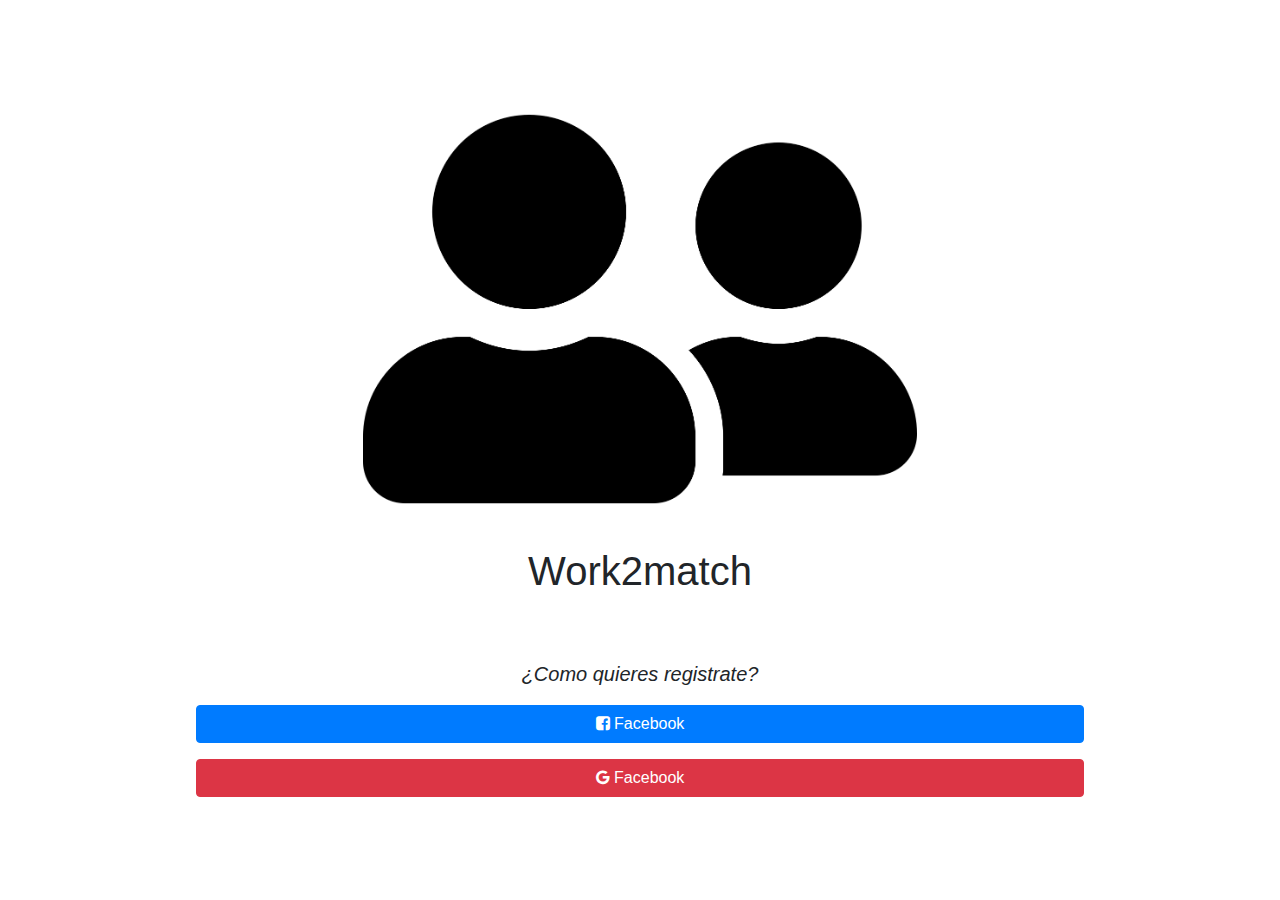
<file: index.html>
<!DOCTYPE html>
<html lang="en">
<head>
    <meta charset="UTF-8">
    <meta name="viewport" content="width=device-width, initial-scale=1.0">

<!-- CSS only -->
<link rel="stylesheet" href="https://stackpath.bootstrapcdn.com/bootstrap/4.5.2/css/bootstrap.min.css" integrity="sha384-JcKb8q3iqJ61gNV9KGb8thSsNjpSL0n8PARn9HuZOnIxN0hoP+VmmDGMN5t9UJ0Z" crossorigin="anonymous">
<link rel="stylesheet" href="https://stackpath.bootstrapcdn.com/font-awesome/4.7.0/css/font-awesome.min.css" integrity="sha384-wvfXpqpZZVQGK6TAh5PVlGOfQNHSoD2xbE+QkPxCAFlNEevoEH3Sl0sibVcOQVnN" crossorigin="anonymous">

<link rel="stylesheet" href="style.css">

<!-- JS, Popper.js, and jQuery -->
<script defer src="https://code.jquery.com/jquery-3.5.1.slim.min.js" integrity="sha384-DfXdz2htPH0lsSSs5nCTpuj/zy4C+OGpamoFVy38MVBnE+IbbVYUew+OrCXaRkfj" crossorigin="anonymous"></script>
<script defer src="https://cdn.jsdelivr.net/npm/popper.js@1.16.1/dist/umd/popper.min.js" integrity="sha384-9/reFTGAW83EW2RDu2S0VKaIzap3H66lZH81PoYlFhbGU+6BZp6G7niu735Sk7lN" crossorigin="anonymous"></script>
<script defer src="https://stackpath.bootstrapcdn.com/bootstrap/4.5.2/js/bootstrap.min.js" integrity="sha384-B4gt1jrGC7Jh4AgTPSdUtOBvfO8shuf57BaghqFfPlYxofvL8/KUEfYiJOMMV+rV" crossorigin="anonymous"></script>    
    <title>Work2Match!</title>
    <style>
      
    </style>
</head>
<body>
    <div id="main" class="container align-middle text-center">
        <div id="main-img">
            <img src="./amigos.png" class="img-fluid" alt="Responsive image">
        </div>
        <div id="centro">
            <h1>Work2match</h1>
        </div>
        <div>
            <p style="font-size: 20px;"><em>¿Como quieres registrate?</em></p>
            
            <div>
                <div>
                    <button class="btn btn-primary" onclick="window.location.href='/main.html'"><i class="fa fa-facebook-square"></i>&nbsp;Facebook</button>
                </div>
                <div>
                    <button class="btn btn-danger" onclick="window.location.href='/main.html'"><i class="fa fa-google"></i>&nbsp;Facebook</button>
                </div>
            </div>
            
        </div>
    </div>
    
</body>
</html>
</file>
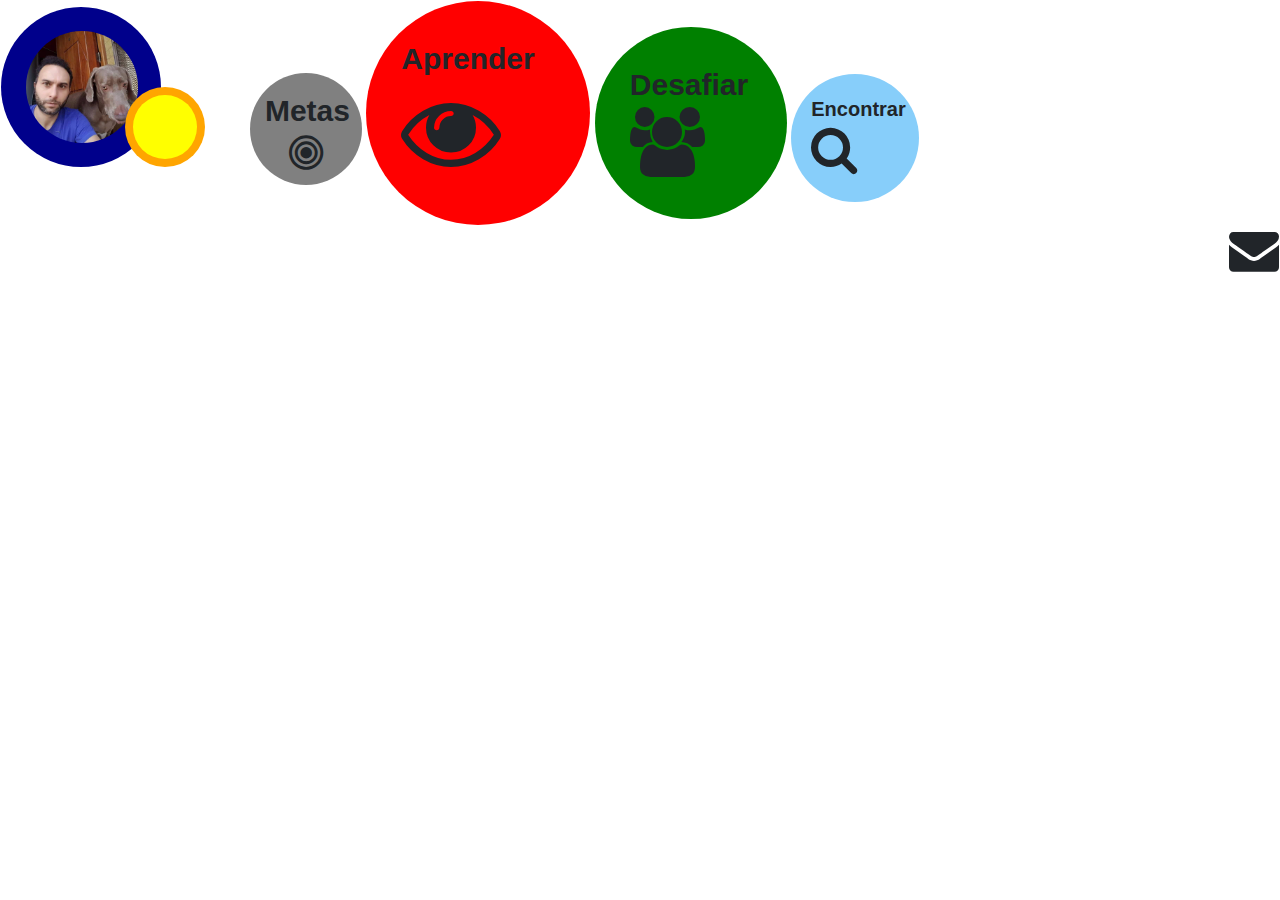
<file: main.html>
<!DOCTYPE html>
<html lang="en">
<head>
    <meta charset="UTF-8">
    <meta name="viewport" content="width=device-width, initial-scale=1.0">

<!-- CSS only -->
<link rel="stylesheet" href="https://stackpath.bootstrapcdn.com/bootstrap/4.5.2/css/bootstrap.min.css" integrity="sha384-JcKb8q3iqJ61gNV9KGb8thSsNjpSL0n8PARn9HuZOnIxN0hoP+VmmDGMN5t9UJ0Z" crossorigin="anonymous">
<link rel="stylesheet" href="https://stackpath.bootstrapcdn.com/font-awesome/4.7.0/css/font-awesome.min.css" integrity="sha384-wvfXpqpZZVQGK6TAh5PVlGOfQNHSoD2xbE+QkPxCAFlNEevoEH3Sl0sibVcOQVnN" crossorigin="anonymous">


<!-- JS, Popper.js, and jQuery -->
<script defer src="https://code.jquery.com/jquery-3.5.1.slim.min.js" integrity="sha384-DfXdz2htPH0lsSSs5nCTpuj/zy4C+OGpamoFVy38MVBnE+IbbVYUew+OrCXaRkfj" crossorigin="anonymous"></script>
<script defer src="https://cdn.jsdelivr.net/npm/popper.js@1.16.1/dist/umd/popper.min.js" integrity="sha384-9/reFTGAW83EW2RDu2S0VKaIzap3H66lZH81PoYlFhbGU+6BZp6G7niu735Sk7lN" crossorigin="anonymous"></script>
<script defer src="https://stackpath.bootstrapcdn.com/bootstrap/4.5.2/js/bootstrap.min.js" integrity="sha384-B4gt1jrGC7Jh4AgTPSdUtOBvfO8shuf57BaghqFfPlYxofvL8/KUEfYiJOMMV+rV" crossorigin="anonymous"></script>    
    <title>Work2Match!</title>
    <style>
        body{
            padding: 1px;
            margin: auto;
        }
       #profile{
            background-color: darkblue;
            height: 10em;
            width: 10em;
            border-radius: 50%;
            display: inline-block;
            position: relative;
            
       }
       #profile img{
           position: absolute;
           left: 25px;
           top: 15%;
           width: 70%;
           border-radius: 50%;

       }
       #level
        {
            background-color:orange;
            height: 5em;
            width: 5em;
            border-radius: 50%;
            display: inline-block;
            position: relative;
            left: -40px;
       }
       
       #level::after{
           font-weight: bold;
           content: '';
            background-color:yellow;
            height: 4em;
            width: 4em;
            border-radius: 50%;
            display: inline-block;
            position: absolute;
            top: 10%;
            left:10%;

       }
       #learn{
            background-color:red;
            height: 14rem;
            width: 14rem;
            border-radius: 50%;
            display: inline-block;
            position: relative;
            font-size: 30px;
           font-weight: bold;
           padding: 35px;
            
       }
       #goals{
           font-size: 30px;
           font-weight: bold;
           display: flex;
            background-color:gray;
            height: 7rem;
            width: 7rem;
            border-radius: 50%;
            display: inline-block;
            position: relative;
            justify-content: center;
            text-align: center;
            align-content: center;
            align-items: center;
            padding: 15px;
       }
       #challenge{
        font-size: 30px;
           font-weight: bold;
           display: flex;
            background-color:green;
            height: 12rem;
            width: 12rem;
            border-radius: 50%;
            display: inline-block;
            position: relative;
            padding: 35px;
            
       }
       #find{
        font-size: 20px;
           font-weight: bold;
           display: flex;
            background-color:lightskyblue;
            height: 8rem;
            width: 8rem;
            border-radius: 50%;
            display: inline-block;
            position: relative;
            padding: 20px;
            
       }

    </style>
</head>
<body>
   

    <a href="./profile-view.html"><div id="profile"><img src="./mariano.jpg"  alt=""></div></a>
    <div id="level"></div>
    <div id="goals">Metas<i class="fa fa-bullseye" style="font-size: 40px;text-align: center;"></i></div>
    <div id="learn">Aprender<i class="fa fa-eye" style="font-size: 100px;text-align: center;"></i></div>
    <div id="challenge">Desafiar<i class="fa fa-users" style="font-size: 70px;text-align: center;"></i></div>
    <div id="find">Encontrar<i class="fa fa-search" style="font-size: 50px;text-align: center;"></i></div>
    <div id="envelope"><i class="fa fa-envelope" style="font-size: 50px;text-align: right;float: right;"></i></div>
    
</body>
</html>
</file>
<file: style.css>
body {
  display: -webkit-box;
  display: -ms-flexbox;
  display: flex;
  height: 100vh;
  -webkit-box-orient: horizontal;
  -webkit-box-direction: normal;
      -ms-flex-direction: row;
          flex-direction: row;
  -webkit-box-align: center;
      -ms-flex-align: center;
          align-items: center;
}

body img {
  /*you can nest*/
  /*background-color: $backgroundColor;*/
  padding: 0;
}

body img:hover {
  border: 1px solid black;
}

#main {
  background-color: white;
}

#main-img {
  width: 50%;
  margin: auto;
}

#centro {
  margin-bottom: 4em;
  margin-top: 1em;
}

button, .button2 {
  width: 80%;
  margin-bottom: 1em;
}

.button2 {
  width: 50%;
  /*overload*/
}
/*# sourceMappingURL=style.css.map */
</file>
